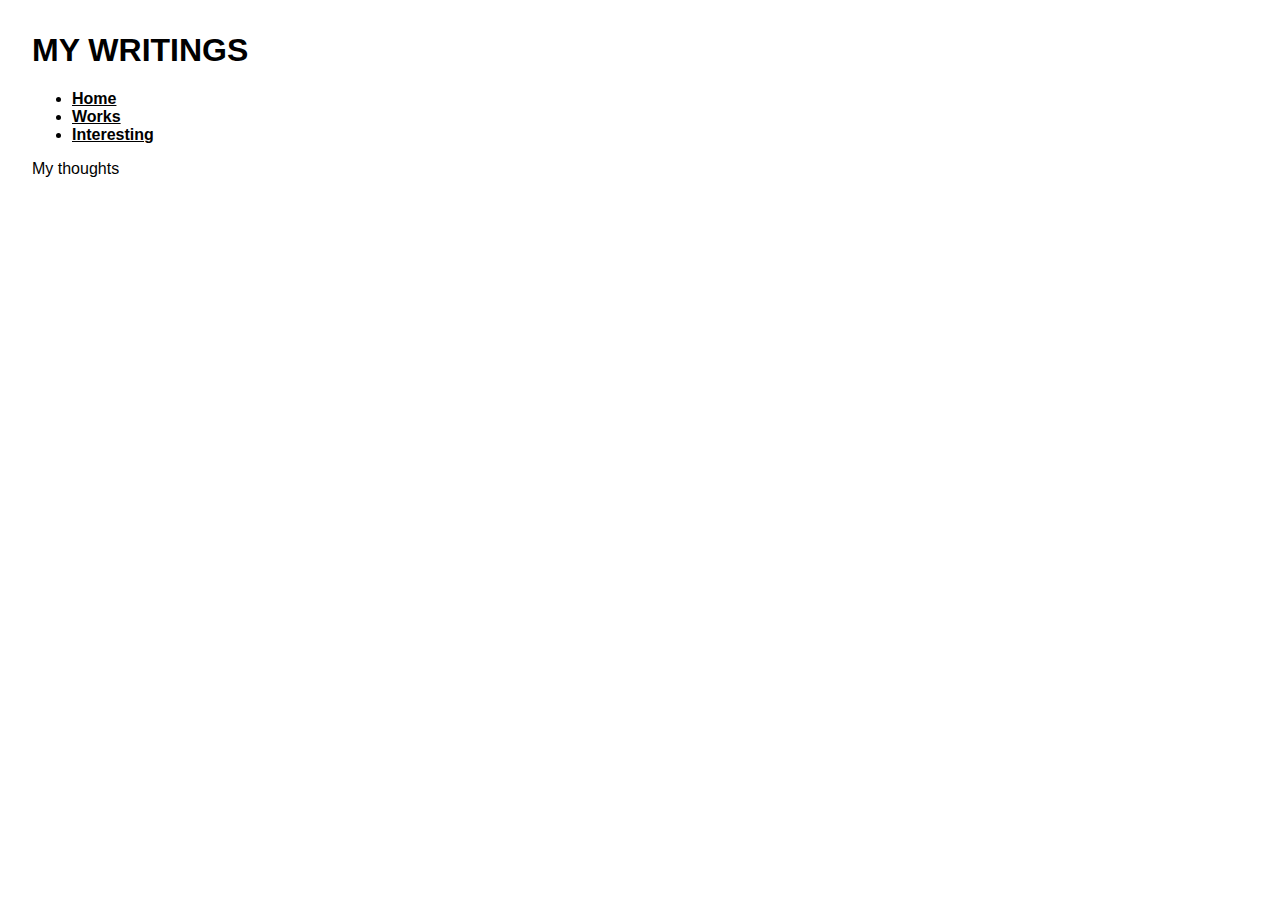
<file: writings/index.html>
<!DOCTYPE html>
<html lang="en">
<head>
  <meta charset="UTF-8">
  <title>Writings</title>
  <link rel="stylesheet" href="../style.css">
</head>
<body>
  <header>
    <h1>My Writings</h1>
    <nav>
      <ul>
        <li><a href="../">Home</a></li>
        <li><a href="../works/">Works</a></li>
        <li><a href="../interesting/">Interesting</a></li>
      </ul>
    </nav>
  </header>
  <main>
    <p>My thoughts</p>
  </main>
</body>
</html>
</file>
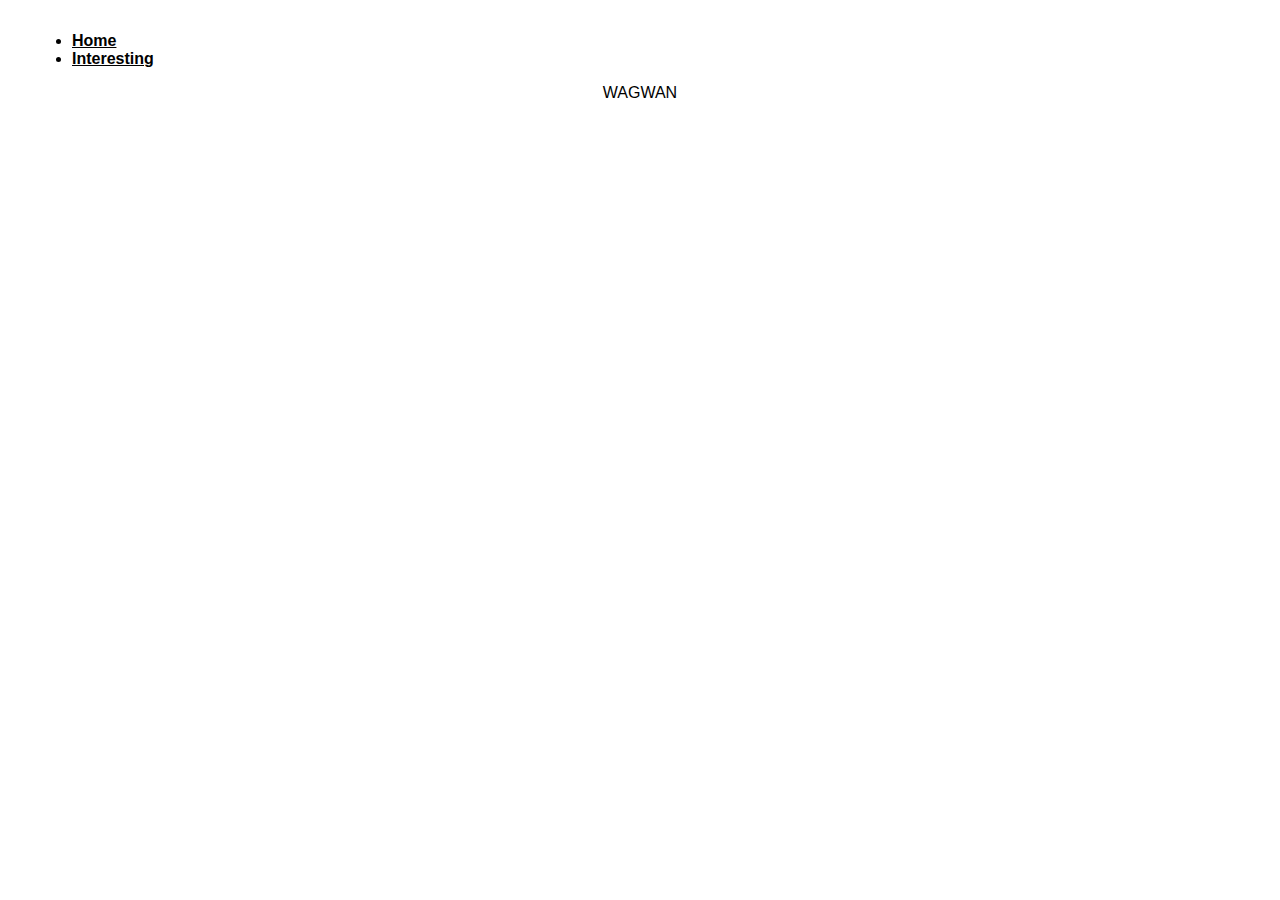
<file: interesting/playlists/index.html>
<!doctype html>
<html lang="en">
<head>
  <meta charset="UTF-8">
  <meta name="viewport" content="width=device-width, initial-scale=1.0">
  <link rel="stylesheet" href="../../style.css">
</head>
<body>
  <header>
    <nav>
      <ul>
        <li><a href="../../">Home</a></li>
        <li><a href="../">Interesting</a></li>
      </ul>
    </nav>
  </header>

  <main style="text-align: center;">
    <!-- Title -->
    <p class="playlist-title">WAGWAN</p>

    <!-- YouTube playlist -->
    <iframe width="560" height="315"
      src="https://www.youtube.com/embed/videoseries?list=PLSIwQbN3dQDwwfR5i-LzRrR6xUIE1K9ol"
      title="YouTube playlist" frameborder="0"
      allow="accelerometer; autoplay; clipboard-write; encrypted-media; gyroscope; picture-in-picture"
      allowfullscreen>
    </iframe>
  </main>
</body>
</html>
</file>
<file: style.css>
body {
  background-image: url("https://raw.githubusercontent.com/hinrikleonard-hue/Hinrik.github.io/main/images/Handwritten_2025-08-09_164017.jpg");
  background-size: cover;
  background-position: center;
  background-attachment: fixed;
  color: black;
  font-family: Arial, sans-serif;
  margin: 2rem;
}
a {
  color: black;                   /* links also black */
  font-weight: bold;
}

h1, h2, h3 {
  text-transform: uppercase;      /* example extra styling */
}
</file>
